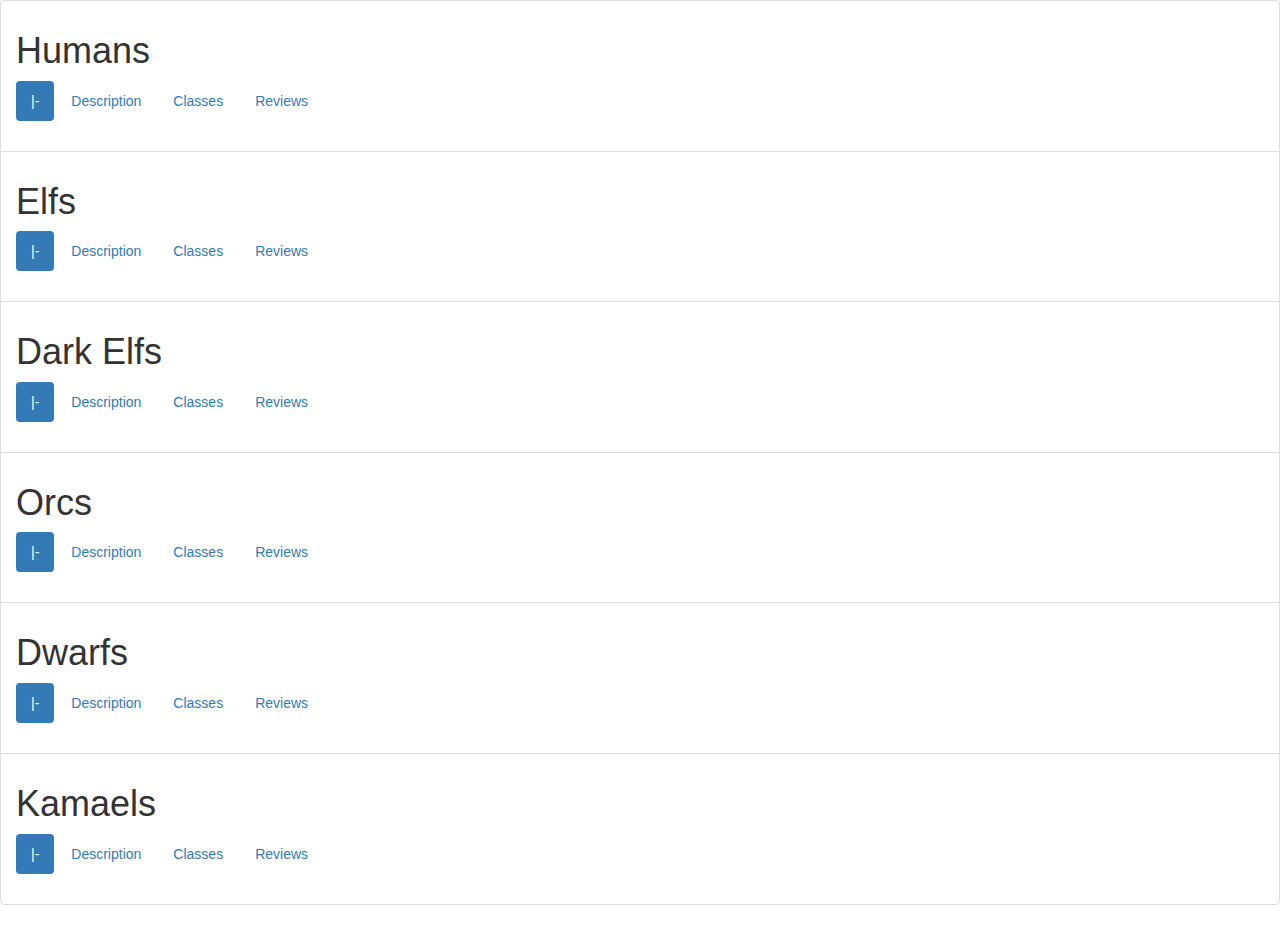
<file: index.html>
<!doctype html>
<html ng-app="store">
  <head>
  	<meta charset="UTF-8"/>
    <!-- Bootstrap v3.3.7 -->
    <link rel="stylesheet" type="text/css" href="css/bootstrap.min.css">
    <link rel="stylesheet" type="text/css" href="css/style.css">
    <!-- AngularJS v1.6.1 -->
    <script type="text/javascript" src="js/angular.min.js"></script>
    <script type="text/javascript" src="app/app.js"></script>
    <script type="text/javascript" src="app/directives.js"></script>
    <script type="text/javascript" src="app/controllers.js"></script>
  </head>

  <body ng-controller="StoreController as store">

    <div class="list-group">
      <div  class="list-group-item" ng-repeat="product in store.products">
        <h1>{{product.name}}</h1>
        
        
          <section class="tab" ng-controller="PanelController as panel">
		
			<ul class="nav nav-pills" ng-include="'templates/nav-pills.html'"></ul>

            <div class="panel" ng-show="panel.isSelected(1)" ng-include="'templates/product-description.html'"></div>

            <div class="panel" ng-show="panel.isSelected(2)" ng-include="'templates/product-classes.html'"></div></br>

            <div class="panel" ng-show="panel.isSelected(3)" ng-include="'templates/product-reviews.html'"></div>
         
          </section>

      <div>
    </div>
  </body>
</html>
</file>
<file: css/style.css>
.ng-invalid.ng-dirty{
	border-color: red;	
}
.ng-valid.ng-dirty{
	border-color: green;	
}
</file>
